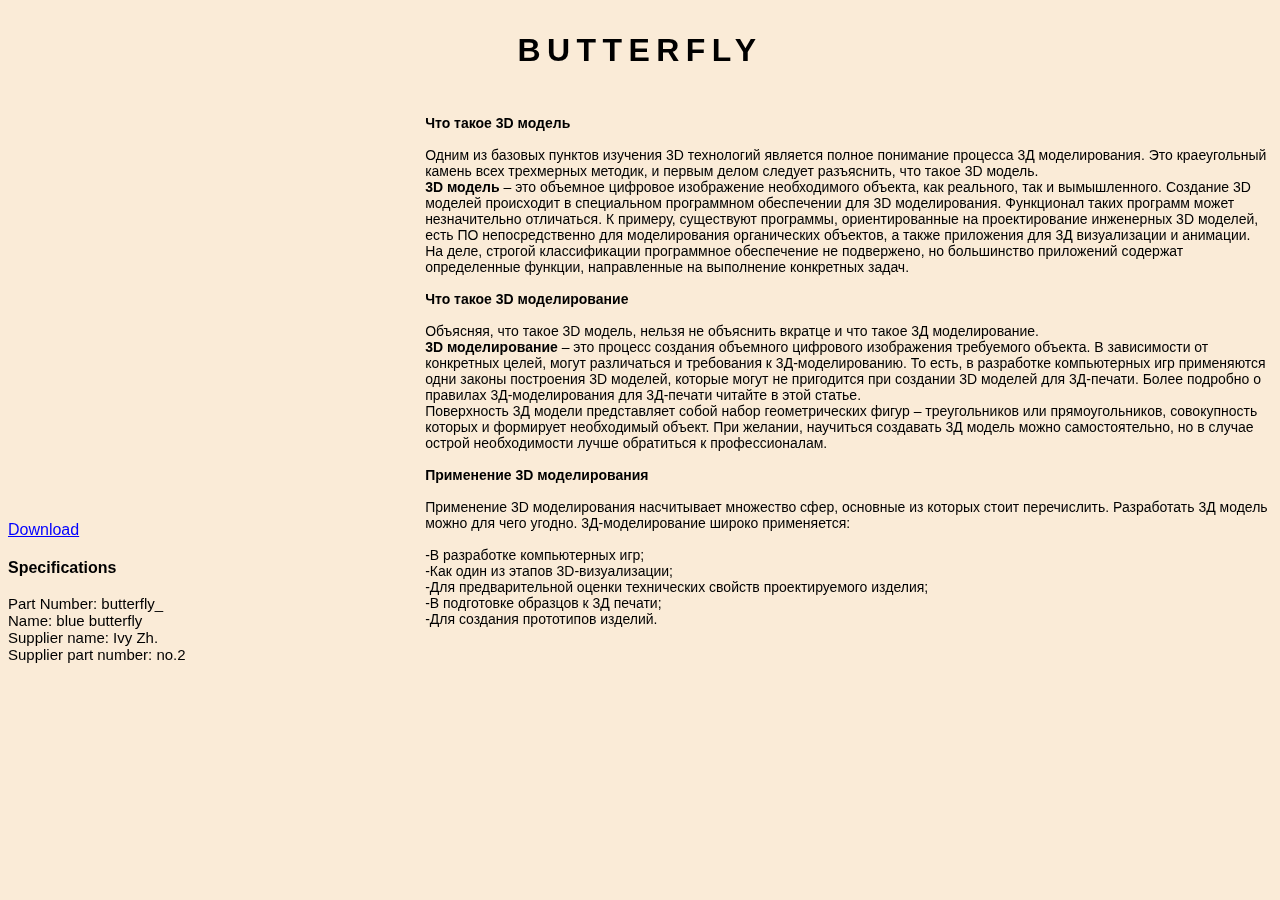
<file: 3dmodel.html>
<!doctype html>
<html>
<head>
<meta charset="utf-8">
	<meta name="viewport" content="width=divice-width, initial-scale=1.0">
<title>3D model</title>
	<link rel="stylesheet" type="text/css" href="css/3d-media.css">
</head>

<body>
	<p class="butterfly" align="center">BUTTERFLY</p>
	
	<iframe scrolling="no" frameborder="0" allowfullscreen="true" src="https://www.3dcontentcentral.com/external-site-embed.aspx?format=3D&catalogid=171&modelid=92643&width=250&height=250&edraw=true" name="PreviewFrame3D" id="PreviewFrame3D"></iframe>
	
	
	<p class="model"><b>Что такое 3D модель</b><br><br>
Одним из базовых пунктов изучения 3D технологий является полное понимание процесса 3Д моделирования. Это краеугольный камень всех трехмерных методик, и первым делом следует разъяснить, что такое 3D модель.<br>

<b>3D модель</b> – это объемное цифровое изображение необходимого объекта, как реального, так и вымышленного. Создание 3D моделей происходит в специальном программном обеспечении для 3D моделирования. Функционал таких программ может незначительно отличаться. К примеру, существуют программы, ориентированные на проектирование инженерных 3D моделей, есть ПО непосредственно для моделирования органических объектов, а также приложения для 3Д визуализации и анимации. На деле, строгой классификации программное обеспечение не подвержено, но большинство приложений содержат определенные функции, направленные на выполнение конкретных задач.<br><br>
	
	<b>Что такое 3D моделирование</b><br><br>
Объясняя, что такое 3D модель, нельзя не объяснить вкратце и что такое 3Д моделирование.<br>

<b>3D моделирование</b> – это процесс создания объемного цифрового изображения требуемого объекта. В зависимости от конкретных целей, могут различаться и требования к 3Д-моделированию. То есть, в разработке компьютерных игр применяются одни законы построения 3D моделей, которые могут не пригодится при создании 3D моделей для 3Д-печати. Более подробно о правилах 3Д-моделирования для 3Д-печати читайте в этой статье.<br>

Поверхность 3Д модели представляет собой набор геометрических фигур – треугольников или прямоугольников, совокупность которых и формирует необходимый объект. При желании, научиться создавать 3Д модель можно самостоятельно, но в случае острой необходимости лучше обратиться к профессионалам.<br><br>
	
	<b>Применение 3D моделирования</b><br><br>
Применение 3D моделирования насчитывает множество сфер, основные из которых стоит перечислить. Разработать 3Д модель можно для чего угодно. 3Д-моделирование широко применяется:<br><br>

-В разработке компьютерных игр;<br>
-Как один из этапов 3D-визуализации;<br>
-Для предварительной оценки технических свойств проектируемого изделия;<br>
-В подготовке образцов к 3Д печати;<br>
-Для создания прототипов изделий.</p>
	
	<a href="https://www.3dcontentcentral.com/download-model.aspx?catalogid=171&id=92643">Download</a>
	
	<p class="spec"><b>Specifications</b></p>
<p class="specification">Part Number:	butterfly_<br>
Name:	blue butterfly<br>
Supplier name:	Ivy Zh.<br>
Supplier part number:	no.2</p>
</body>
</html>
</file>
<file: css/3d-media.css>
@charset "utf-8";
/* CSS Document */

body {
			font-family: Arial;
			background-color: antiquewhite;
		}
		.butterfly {
			display: block;
			font-weight: bold;
			font-size: 32px;
	        letter-spacing: 0.2em;
		}
.d {
	position:relative;
	overflow:hidden;
}
#PreviewFrame3D{
			display: inline-block;
			float: left;
			width: 400px; 
			height: 400px;	
		}
		
		a:link {color: blue;}
        a:hover { color: #D68D09;}
        a:visited {color: #D689DC;}
		
		a {
			display: block;
			margin-top: 20px;
			float: left;
		}
		.specification {
			font-size: 16px;
		}
		.spec {
			display: block;
			margin-top: 510px;
			width: 400px;
			height: 20px;
		}
		.model {
			width: 73%;
			float: right;
		}

@media only screen and (max-width: 1510px) {
	.model {
		width: 72%;
	}
}
@media only screen and (max-width: 1440px) {
	.model {
		width: 71%;
		font-size: 14px;
	}
	.spec {
		margin-top: 490px;
	}
}
@media only screen and (max-width: 1366px) {
	.model {
		width: 69%;
	}
	.specification {
		font-size: 15px;
		}
}
@media only screen and (max-width: 1280px) {
	.model {
		width: 67%;
	}
}
@media only screen and (max-width: 1024px) {
	#PreviewFrame3D {
		width: 380px;
	}
	.model {
		width: 60%;
	}
}
@media only screen and (max-width: 992px) {
	#PreviewFrame3D {
		width: 400px;
	}
	.model {
		width: 58%;
	}
}
@media only screen and (max-width: 768px) {
	#PreviewFrame3D {
		margin-left: 17%;
		width: 500px;
	}
	.model {
		width: 73%;
	}
}
@media only screen and (max-width: 480px) {
	#PreviewFrame3D {
		margin-left: 7%;
		width: 400px;
		height: 380px;
	}
	.model {
	    font-size: 14px;
		width: 65%;
	}
	.specification {
		font-size: 13px;
	}
}
/*
@media only screen and (max-width: 425px) {
	#PreviewFrame3D {
		margin-left: 3%;
		width: 300px;
	}
	.model {
	    font-size: 13px;
		width: 59%;
	}
	.specification {
		font-size: 12px;
	}
}
*/
@media only screen and (max-width: 380px) {
	#PreviewFrame3D {
		width: 350px;
		margin-left: 5%;
	}
	.model {
		width: 66%;
	}
}
@media only screen and (max-width: 360px) {
	#PreviewFrame3D {
		width: 340px;
		margin-left: 7%;
	}
	.model {
		width: 55%;
	}
}
@media only screen and (max-width: 320px) {
	.butterfly {
		margin-left: 80px;
	}
	#PreviewFrame3D {
		width: 350px;
		margin-left: 6%;
	}
	.model {
		width: 50%;
	}
}
</file>
